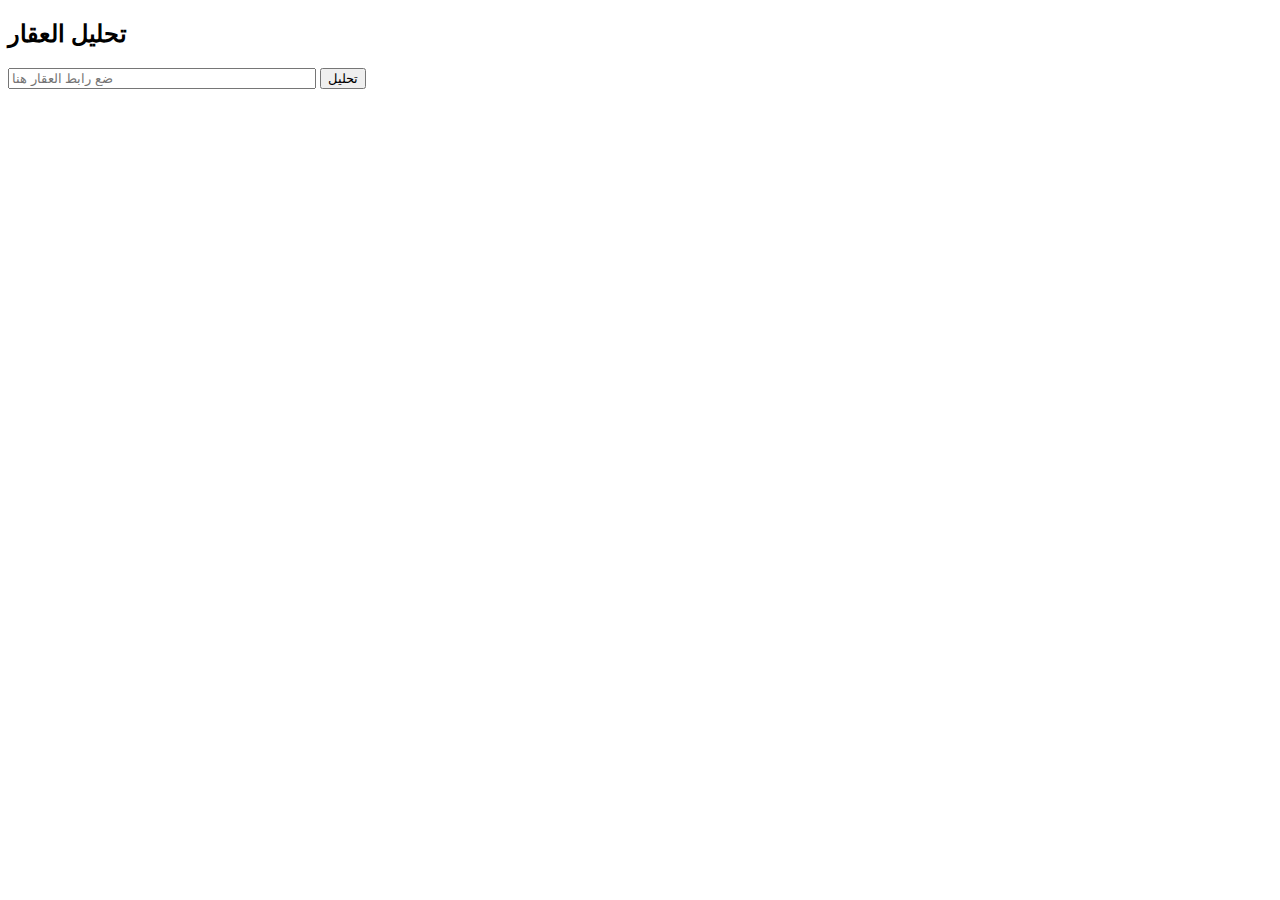
<file: index.html>
<!DOCTYPE html>
<html lang="ar">
<head>
    <meta charset="UTF-8">
    <title>فاحص العقارات الذكي</title>
</head>
<body>
    <h2>تحليل العقار</h2>
    <form id="analyzeForm">
        <input type="text" id="urlInput" placeholder="ضع رابط العقار هنا" style="width:300px;">
        <button type="submit">تحليل</button>
    </form>
    <pre id="result"></pre>
    <script>
        document.getElementById('analyzeForm').addEventListener('submit', function(e) {
            e.preventDefault();
            const url = document.getElementById('urlInput').value;
            fetch('/api/analyze', {
                method: 'POST',
                headers: { 'Content-Type': 'application/json' },
                body: JSON.stringify({ url })
            })
            .then(res => res.json())
            .then(data => {
                document.getElementById('result').textContent = JSON.stringify(data, null, 2);
            });
        });
    </script>
</body>
</html>
</file>
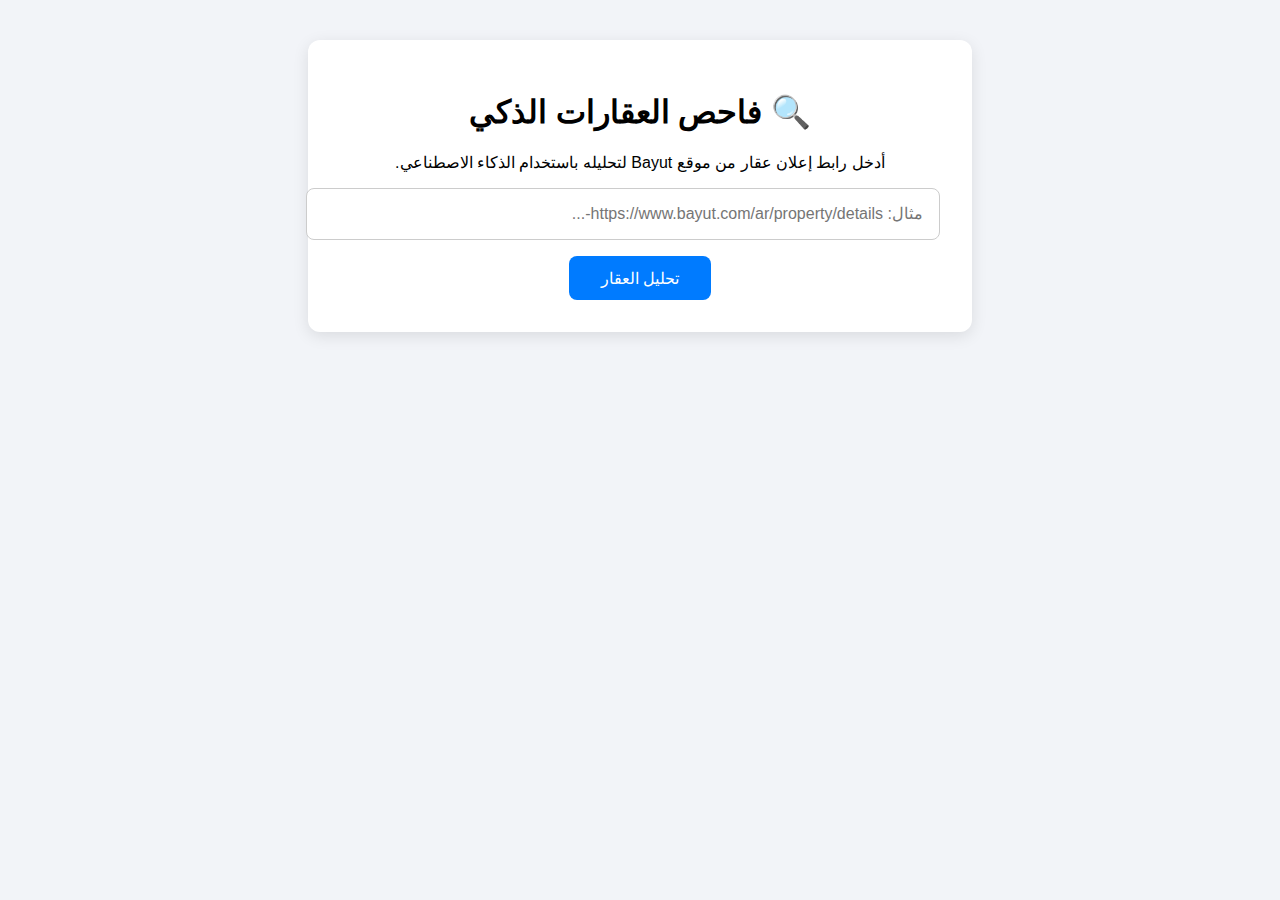
<file: templates/index.html>
<!DOCTYPE html>
<html lang="ar" dir="rtl">
<head>
  <meta charset="UTF-8">
  <title>فاحص العقارات الذكي - قطر</title>
  <meta name="viewport" content="width=device-width, initial-scale=1.0">
  <link rel="stylesheet" href="/static/css/style.css">
</head>
<body>
  <div class="container">
    <h1>🔍 فاحص العقارات الذكي</h1>
    <p>أدخل رابط إعلان عقار من موقع Bayut لتحليله باستخدام الذكاء الاصطناعي.</p>
    <input id="urlInput" type="text" placeholder="مثال: https://www.bayut.com/ar/property/details-...">
    <button onclick="analyze()">تحليل العقار</button>
    <div id="output" class="result" style="display:none;"></div>
  </div>
  <script src="/static/js/main.js"></script>
</body>
</html>
</file>
<file: static/css/style.css>
body {
  font-family: 'Segoe UI', Tahoma, Geneva, Verdana, sans-serif;
  background: #f2f4f8;
  text-align: center;
  padding: 2rem;
  direction: rtl;
}
.container {
  background: white;
  padding: 2rem;
  border-radius: 12px;
  box-shadow: 0 4px 16px rgba(0,0,0,0.1);
  max-width: 600px;
  margin: auto;
}
input[type="text"] {
  width: 100%;
  padding: 1rem;
  margin-bottom: 1rem;
  border-radius: 8px;
  border: 1px solid #ccc;
  font-size: 1rem;
}
button {
  background-color: #007bff;
  color: white;
  border: none;
  padding: 0.8rem 2rem;
  border-radius: 8px;
  cursor: pointer;
  font-size: 1rem;
}
.result {
  margin-top: 2rem;
  background: #f0f0f0;
  padding: 1rem;
  border-radius: 8px;
  text-align: right;
}
</file>
